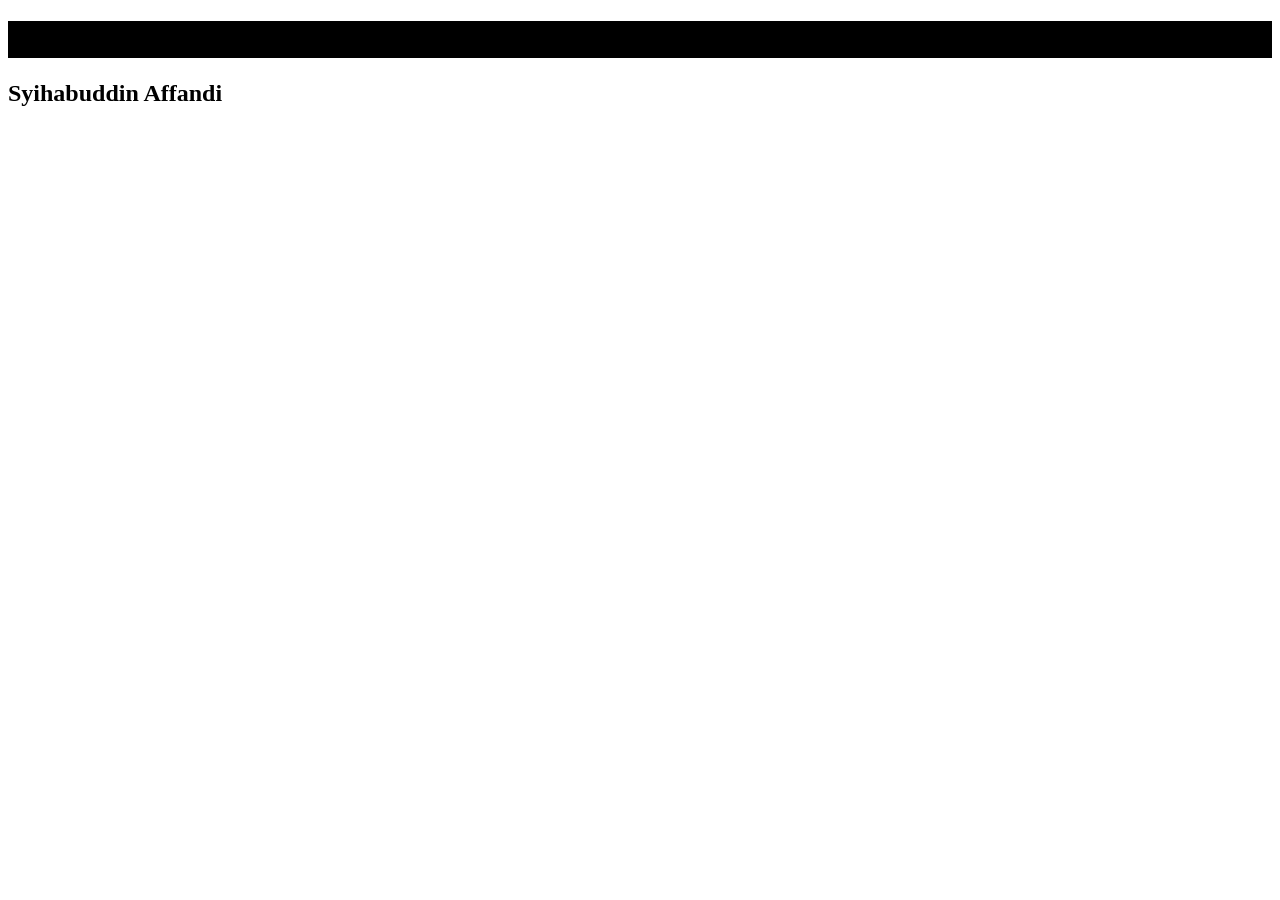
<file: index.html>
<!DOCTYPE html>
<html lang="en">
<head>
    <meta charset="UTF-8">
    <meta name="viewport" content="width=device-width, initial-scale=1.0">
    <title>Coba Cobi</title>
    <link rel="stylesheet" href="style.css">
</head>
<body>
    <h1>Hellow World!</h1>
    <!-- Update Git -->
    <h2> Syihabuddin Affandi</h2>
</body>
</html>
</file>
<file: style.css>
h1 { background-color: black;}
</file>
